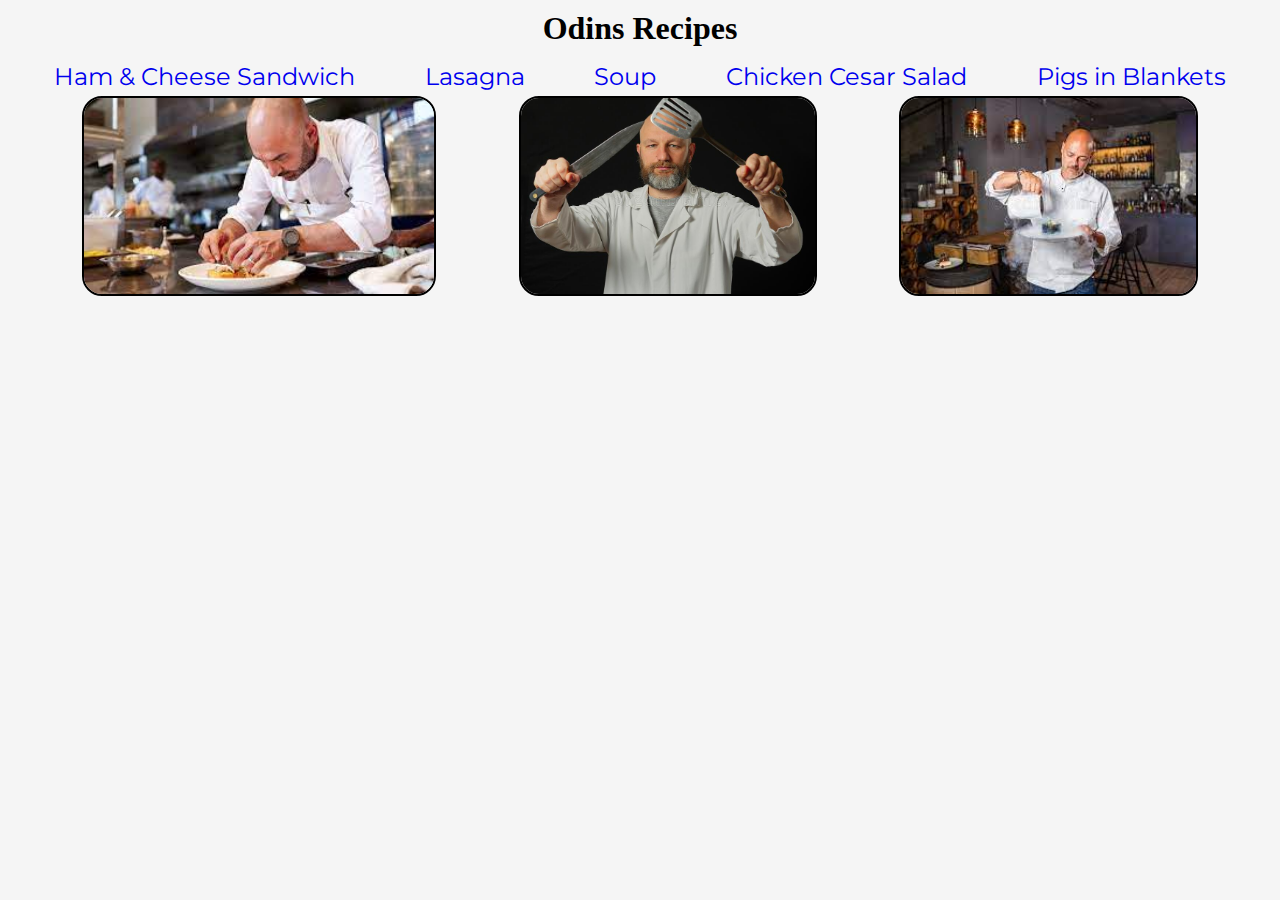
<file: index.html>
<!DOCTYPE html>
<html lang="en">
  <head>
    <meta charset="UTF-8" />
    <meta http-equiv="X-UA-Compatible" content="IE=edge" />
    <meta name="viewport" content="width=device-width, initial-scale=1.0" />
    <title>Document</title>
    <link rel="stylesheet" href="styles.css" />
  </head>
  <body>
    <div class="title">
      <h1>Odins Recipes</h1>
    </div>
    <div>
      <ul class="list">
        <li><a href="./recipes/toastie.html">Ham & Cheese Sandwich</a></li>
        <li><a href="./recipes/lasagna.html">Lasagna</a></li>
        <li><a href="./recipes/soup.html">Soup</a></li>
        <li><a href="./recipes/ccs.html">Chicken Cesar Salad</a></li>
        <li><a href="./recipes/pib.html">Pigs in Blankets</a></li>
      </ul>
    </div>
    <div class="chef-images">
      <img src="./images/chef.jpeg" alt="Chef Preparing A Dish" />
      <img src="./images/chef3.jpeg" alt="The Chef" />
      <img src="./images/chef2.jpeg" alt="Chef Preparing A Dish 2" />
    </div>
  </body>
</html>
</file>
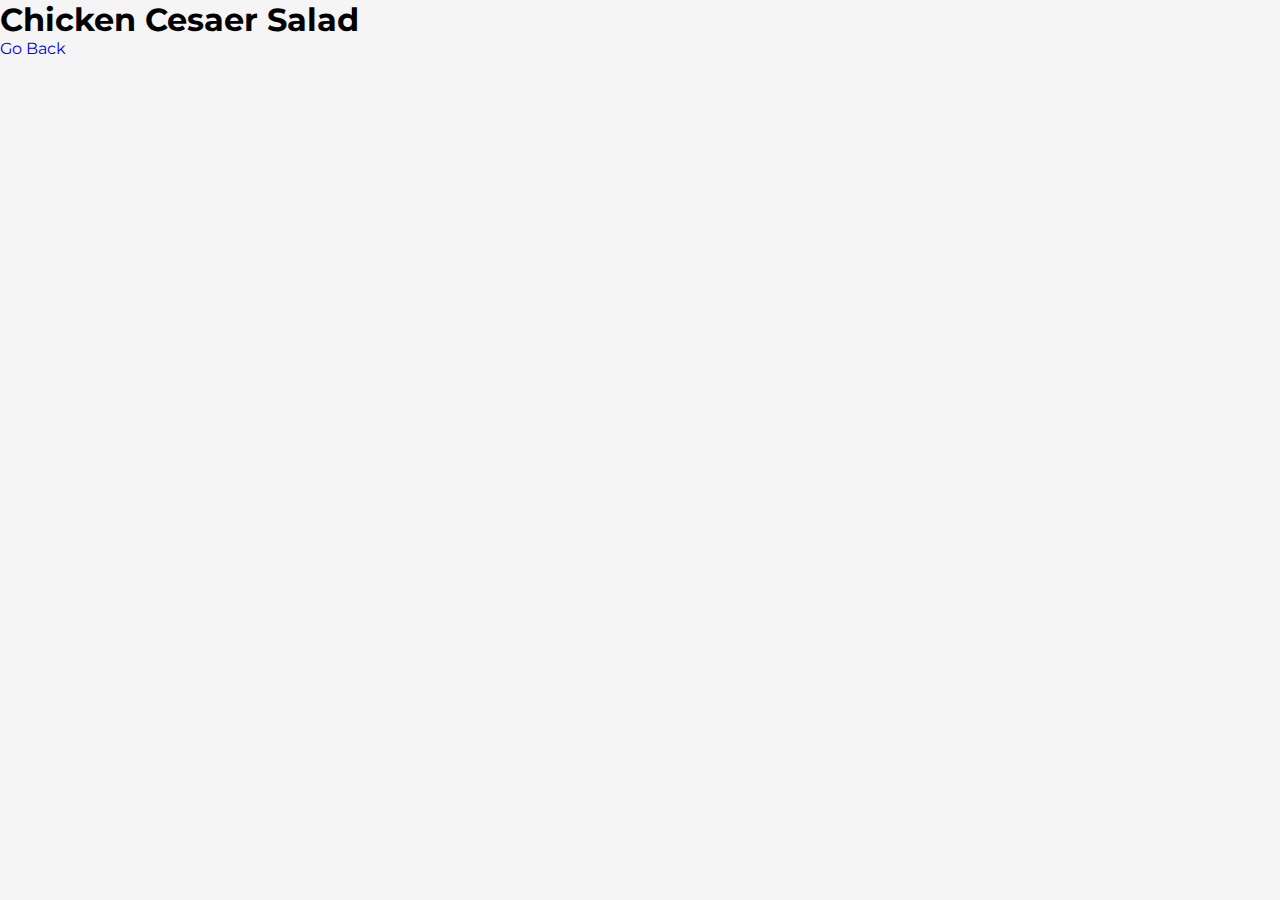
<file: recipes/ccs.html>
<!DOCTYPE html>
<html lang="en">
  <head>
    <meta charset="UTF-8" />
    <meta http-equiv="X-UA-Compatible" content="IE=edge" />
    <meta name="viewport" content="width=device-width, initial-scale=1.0" />
    <title>Document</title>
    <link rel="stylesheet" href="../styles.css">
  </head>
  <body>
    <h1>Chicken Cesaer Salad</h1>
    <a href="../index.html">Go Back</a>
  </body>
</html>
</file>
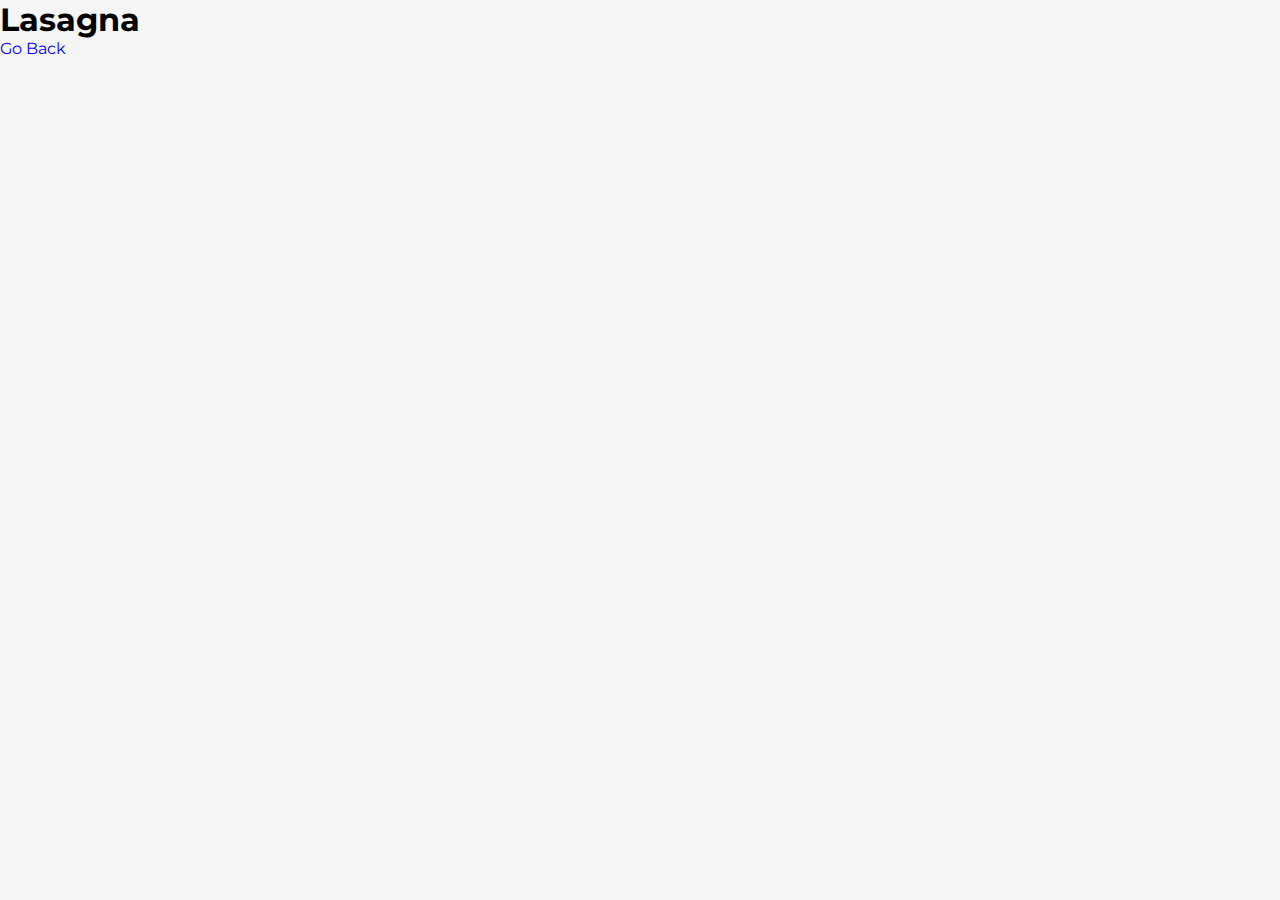
<file: recipes/lasagna.html>
<!DOCTYPE html>
<html lang="en">
  <head>
    <meta charset="UTF-8" />
    <meta http-equiv="X-UA-Compatible" content="IE=edge" />
    <meta name="viewport" content="width=device-width, initial-scale=1.0" />
    <title>Document</title>
    <link rel="stylesheet" href="../styles.css">
  </head>
  <body>
    <h1>Lasagna</h1>
    <a href="../index.html">Go Back</a>
  </body>
</html>
</file>
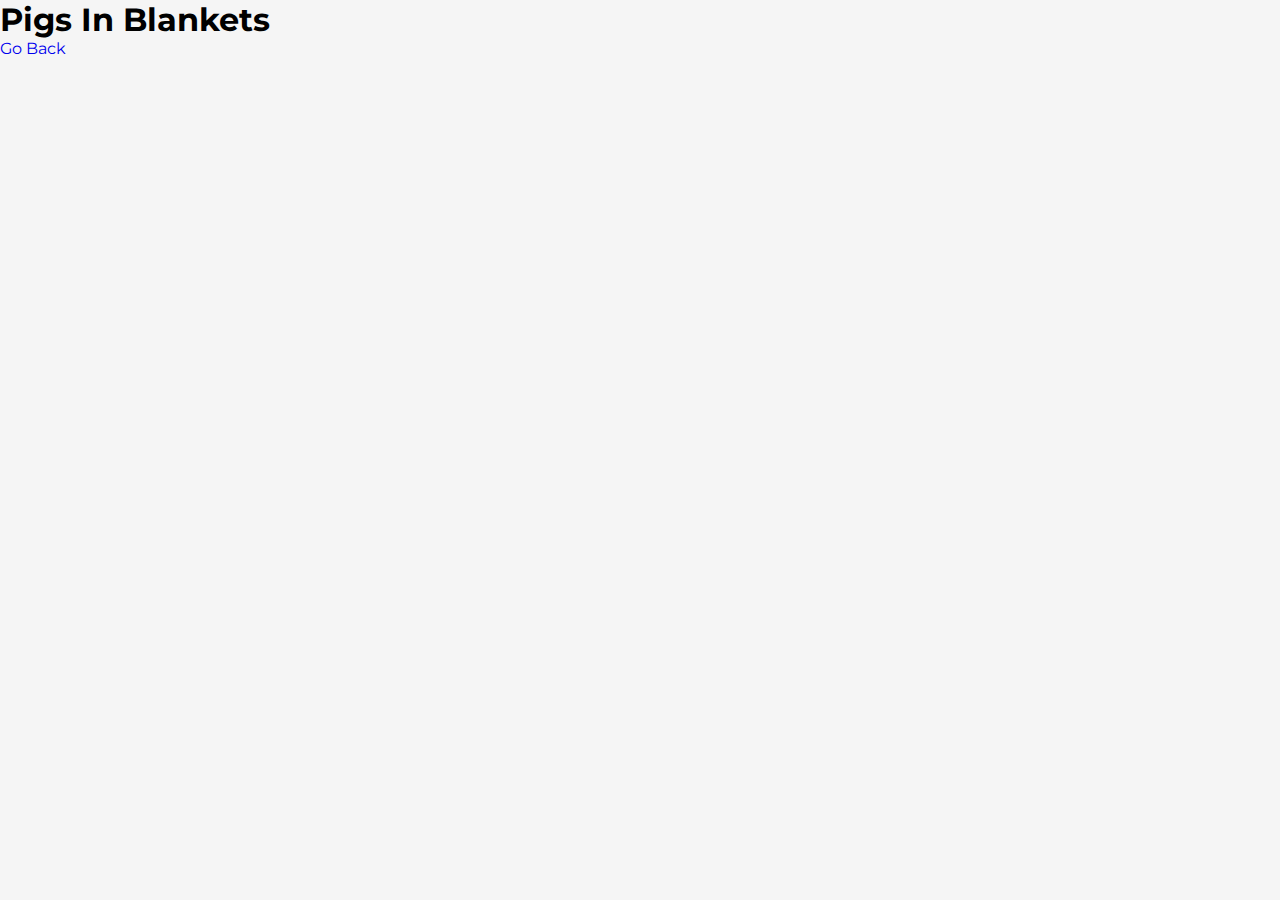
<file: recipes/pib.html>
<!DOCTYPE html>
<html lang="en">
  <head>
    <meta charset="UTF-8" />
    <meta http-equiv="X-UA-Compatible" content="IE=edge" />
    <meta name="viewport" content="width=device-width, initial-scale=1.0" />
    <title>Document</title>
    <link rel="stylesheet" href="../styles.css">
  </head>
  <body>
    <h1>Pigs In Blankets</h1>
    <a href="../index.html">Go Back</a>
  </body>
</html>
</file>
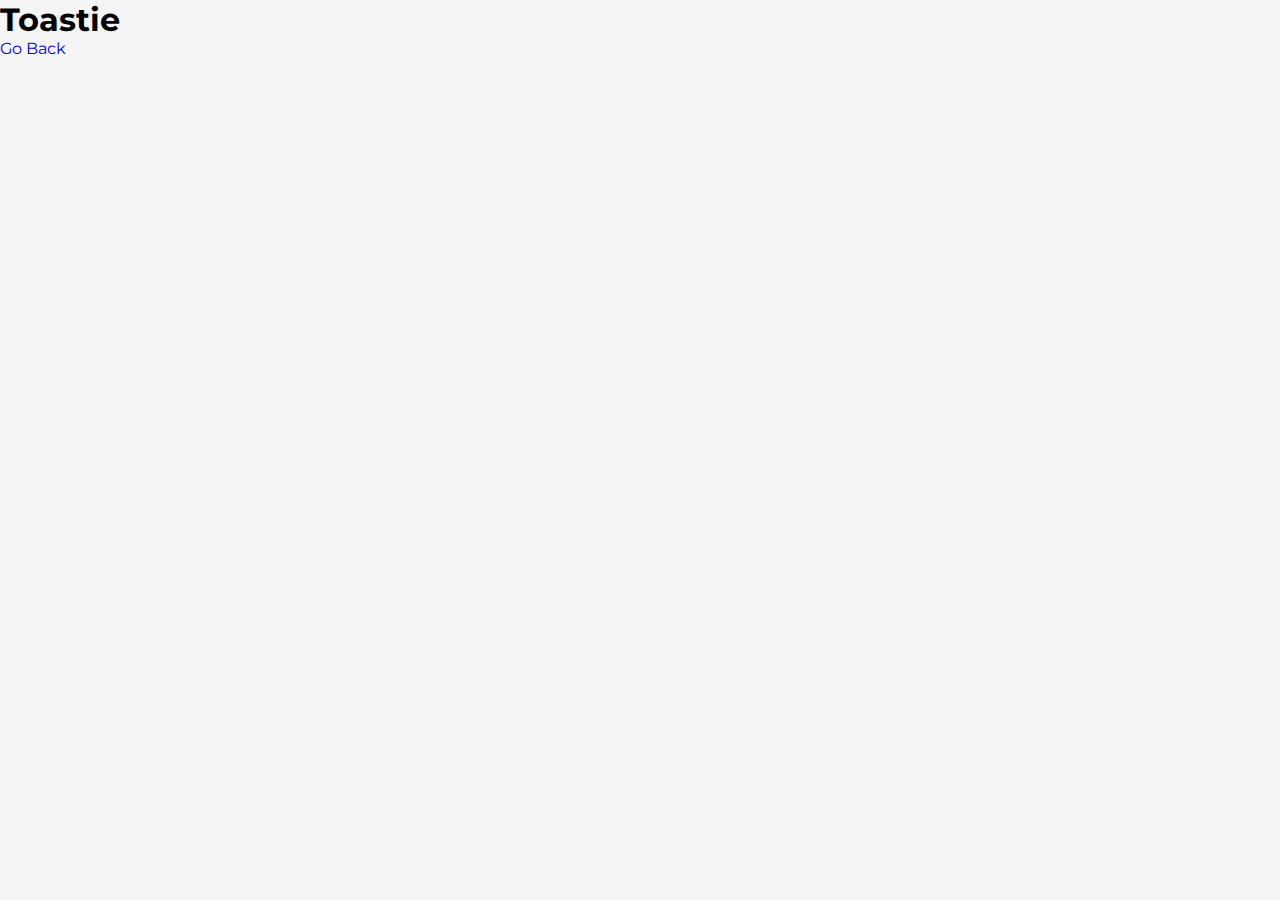
<file: recipes/toastie.html>
<!DOCTYPE html>
<html lang="en">
  <head>
    <meta charset="UTF-8" />
    <meta http-equiv="X-UA-Compatible" content="IE=edge" />
    <meta name="viewport" content="width=device-width, initial-scale=1.0" />
    <title>Document</title>
    <link rel="stylesheet" href="../styles.css" />
  </head>
  <body>
    <h1>Toastie</h1>
    <a href="../index.html">Go Back</a>
  </body>
</html>
</file>
<file: styles.css>
@import url("https://fonts.googleapis.com/css2?family=Montserrat:wght@500&display=swap");

* {
  box-sizing: border-box;
  margin: 0;
  padding: 0;
  list-style: none;
  font-family: Montserrat, sans-serif;
  text-decoration: none;
}

body {
  background-color: rgb(245, 245, 245);
}

.title h1 {
  text-align: center;
  width: 300px;
  margin: 0 auto;
  padding: 10px;
  font-family: cursive;
  cursor: pointer;
  transition: all 0.2s ease 0s;
}

.title h1:hover {
  transform: scale(110%);
  color: rgb(255, 99, 71);
}

ul {
  list-style-type: none;
  display: flex;
  gap: 16px;
  justify-content: space-evenly;
  padding: 5px 0;
  font-size: 24px;
}

img {
  border: 2px solid;
  border-radius: 20px;
  height: 200px;
}

.chef-images {
  display: flex;
  justify-content: space-evenly;
  align-items: center;
}

a {
  transition: all 0.2s ease 0s;
}

a:hover {
  color: rgb(255, 99, 71);
}
</file>
